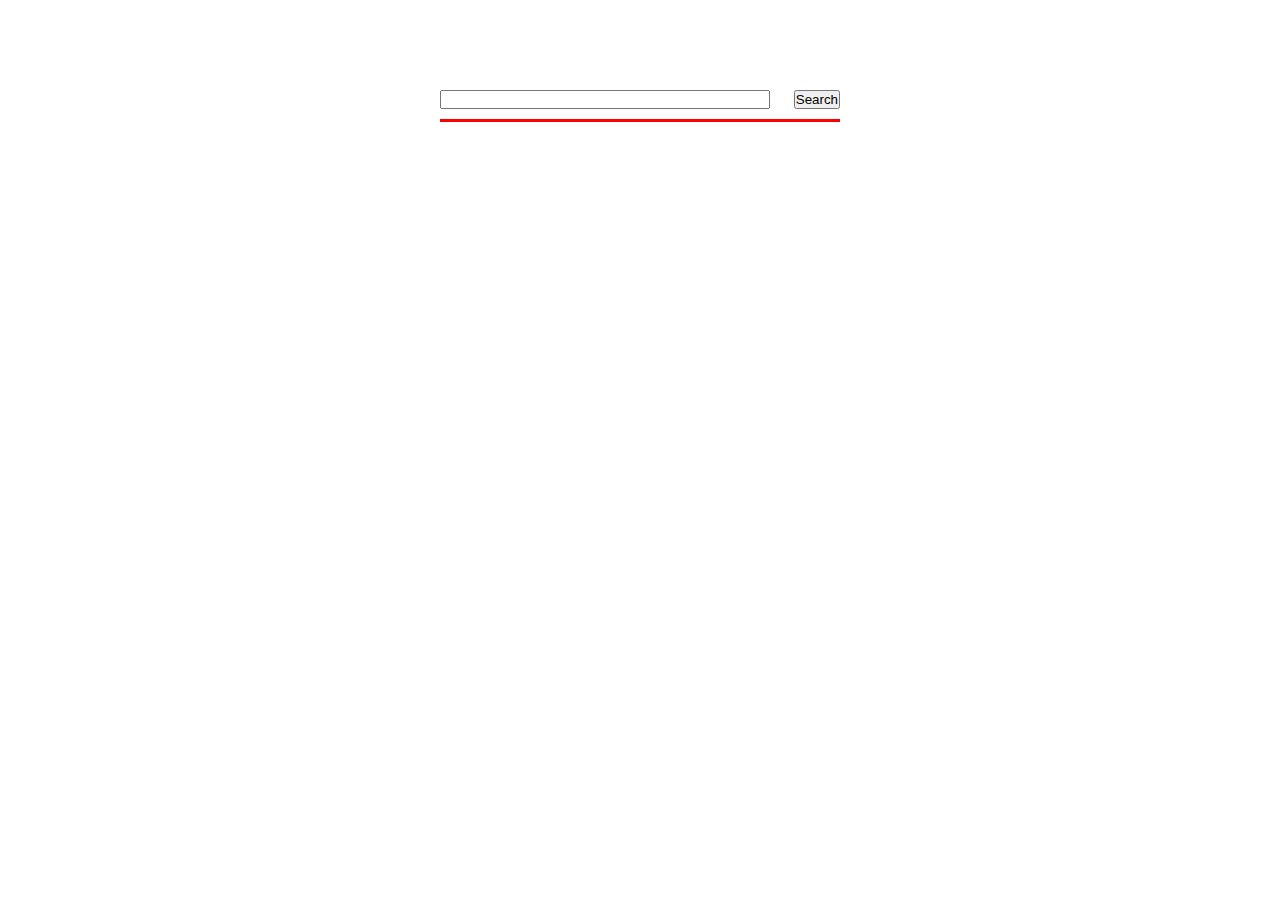
<file: search.html>
<!DOCTYPE html>
<html lang="en">
  <head>
    <meta charset="UTF-8" />
    <meta http-equiv="X-UA-Compatible" content="IE=edge" />
    <meta name="viewport" content="width=device-width, initial-scale=1.0" />
    <title>Document</title>
    <link rel="stylesheet" href="./search.css" />
  </head>
  <body>
    <div class="wrapper">
      <input class="input" type="text" /><button class="btn">Search</button>
      <div class="error"></div>
      <!-- underline -->
      <div class="underline"></div>
      <div class="users"><div class="user_container"></div></div>
      <!-- User input -->
      <!-- <div class="user">
        <div class="img_container">
          <img
            src="https://avatars.githubusercontent.com/u/106650385?v=4"
            alt=""
            width="80px"
          />
        </div>
        <div class="info_container">
          <p class="username">Shakhzod</p>
          <a href="#"> <button class="visit">Visit</button></a>
        </div>
      </div> -->
      <!-- javascript -->
    </div>
    <script src="./search.js"></script>
  </body>
</html>
</file>
<file: search.css>
* {
  margin: 0;
  padding: 0;
  box-sizing: border-box;
}
body {
  display: flex;
  min-height: 100vh;
  width: 100%;
  justify-content: center;
}
.wrapper {
  margin-top: 90px;
  width: 400px;
  position: relative;
}
.btn {
  position: absolute;
  right: 0px;
}
.input {
  width: 330px;
}
.underline {
  margin-top: 10px;
  width: 400px;
  height: 3px;
  background-color: red;
}
.user {
  display: flex;
  align-items: center;
  justify-content: space-betWeen;
  margin-top: 15px;
  border-radius: 15px;
  width: 400px;
  height: 100px;
  background-color: #eee;
}
.img_container {
  margin-left: 20px;
}
.img_container img {
  margin-top: 5px;
  border-radius: 100px;
}
.info_container a button {
  margin-right: 10px;
}
.info_container {
  display: flex;
  justify-content: space-between;
  width: 285px;
}
</file>
